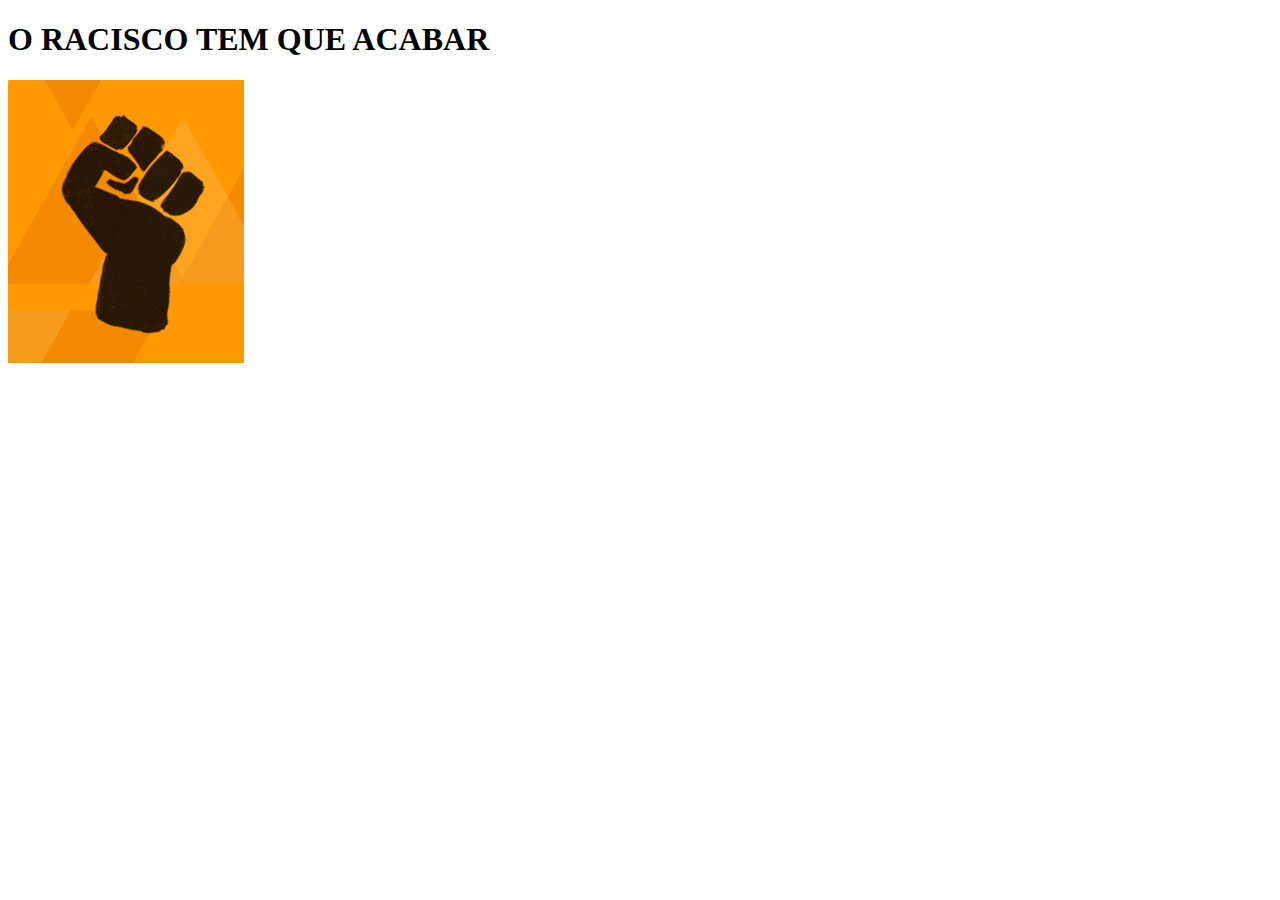
<file: projeto integrador trabalho/códico/index.html>
<!DOCTYPE html>
<html lang="en">
<head>
    <meta charset="UTF-8">
    <meta name="viewport" content="width=device-width, initial-scale=1.0">
    <title>Document</title>
</head>
<body>
    <header>
        <h1>O RACISCO TEM QUE ACABAR</h1><img src="arquivos/recisco punho.png" alt="">
</body>
    </header>
    
</html>
</file>
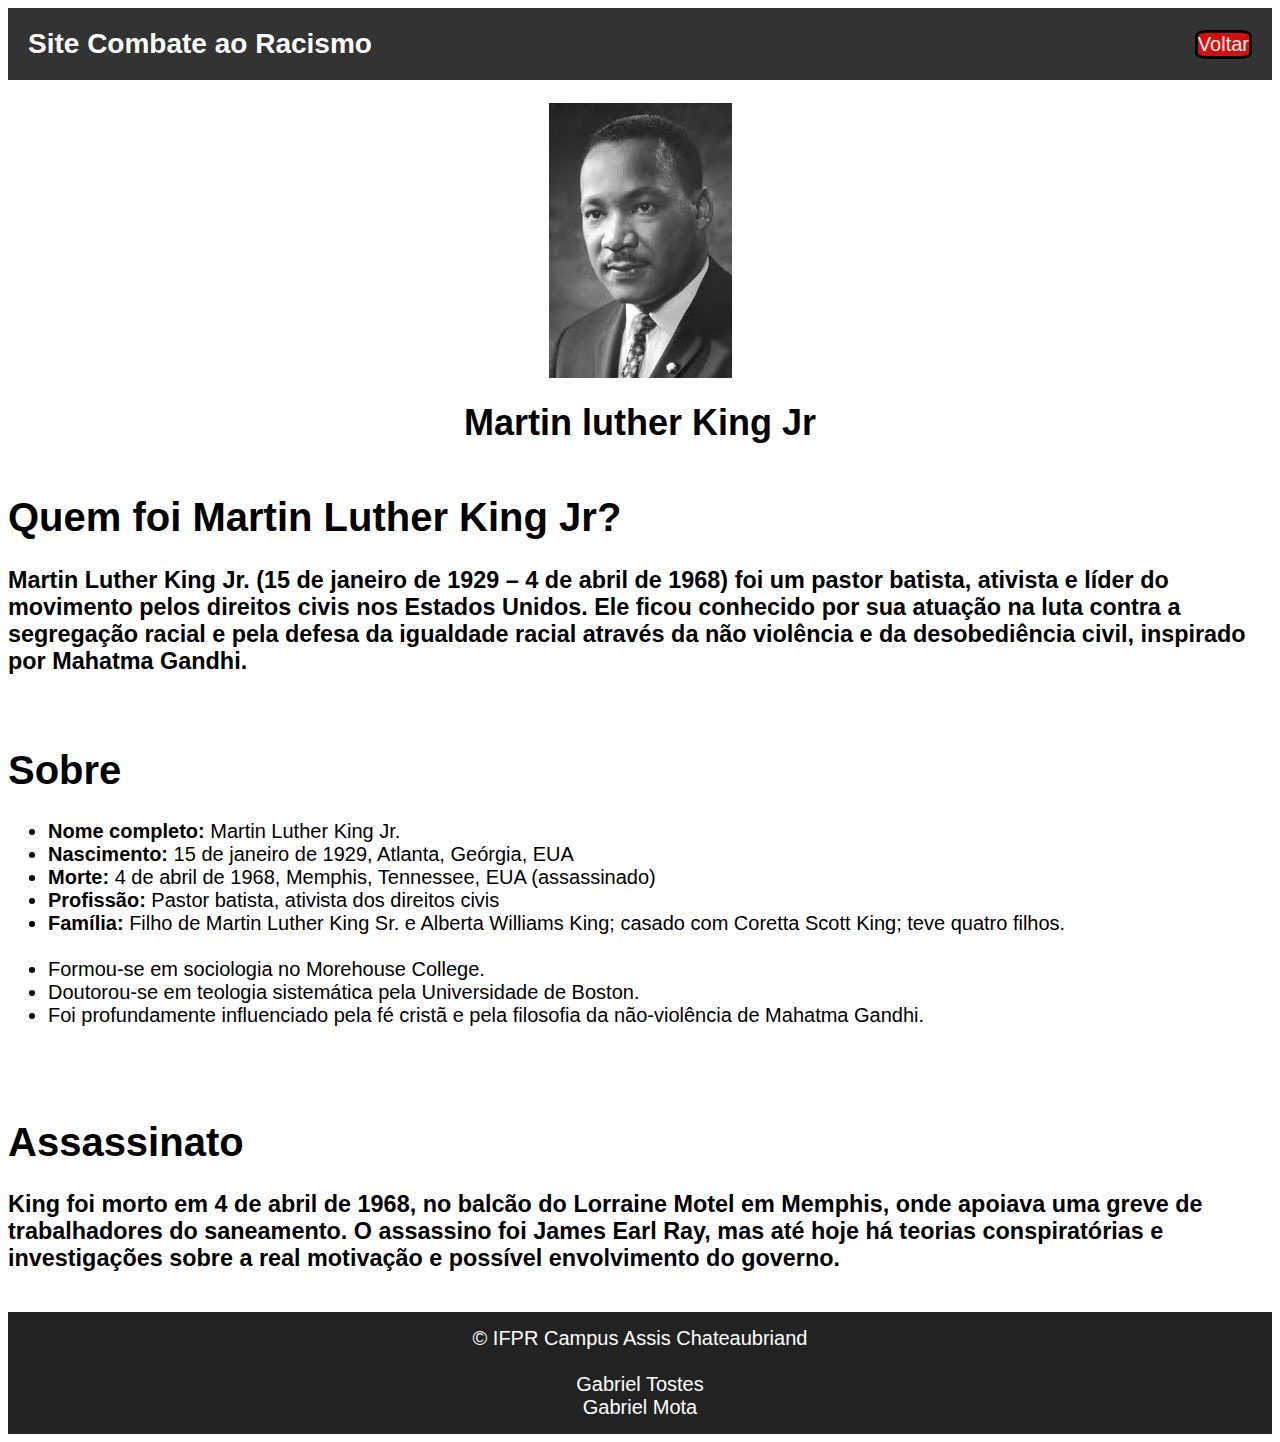
<file: martin.html>
<!DOCTYPE html>
<html lang="pt-br">
<head>
    <meta charset="UTF-8">
    <meta name="viewport" content="width=device-width, initial-scale=1.0">
    <title>Martin luther King Jr</title>
    <link rel="stylesheet" href="css/stylemartinerosa.css">
</head>
<header>
     <div class="cabecalho">
      <h1>Site Combate ao Racismo</h1>
    </div>
    <a href="index.html">Voltar</a>
</header>
<br>
<body>
    <div class="imagem">
    <img src="imagens/martin.png">
</div>
<div class="nome">
    <h1>Martin luther King Jr</h1>
</div>
</body>
<main>
    <h1><strong>Quem foi Martin Luther King Jr?</strong></h1>
    <h3>Martin Luther King Jr. (15 de janeiro de 1929 – 4 de abril de 1968) foi um pastor batista, ativista e líder do movimento pelos direitos civis nos Estados Unidos. Ele ficou conhecido por sua atuação na luta contra a segregação racial e pela defesa da igualdade racial através da não violência e da desobediência civil, inspirado por Mahatma Gandhi.</h3>
    <br>
    <h1>Sobre</h1>
    <ul>
        <li><strong>Nome completo:</strong> Martin Luther King Jr.</li>
        <li><strong>Nascimento:</strong> 15 de janeiro de 1929, Atlanta, Geórgia, EUA</li>
        <li><strong>Morte:</strong> 4 de abril de 1968, Memphis, Tennessee, EUA (assassinado)</li>
        <li><strong>Profissão:</strong> Pastor batista, ativista dos direitos civis</li>
        <li><strong>Família:</strong> Filho de Martin Luther King Sr. e Alberta Williams King; casado com Coretta Scott King; teve quatro filhos.</li>
        <br>
        <li>Formou-se em sociologia no Morehouse College.</li>
        <li>Doutorou-se em teologia sistemática pela Universidade de Boston.</li>
        <li>Foi profundamente influenciado pela fé cristã e pela filosofia da não-violência de Mahatma Gandhi.</li>
    </ul>
    <br>
    <br>
    <h1>Assassinato</h1>
    <h3>King foi morto em 4 de abril de 1968, no balcão do Lorraine Motel em Memphis, onde apoiava uma greve de trabalhadores do saneamento.
O assassino foi James Earl Ray, mas até hoje há teorias conspiratórias e investigações sobre a real motivação e possível envolvimento do governo.</h3>
<footer>
    &copy; IFPR Campus Assis Chateaubriand
    <br>
    <br>
    Gabriel Tostes
    <br>
    Gabriel Mota
  </footer>
</main>
</html>
</file>
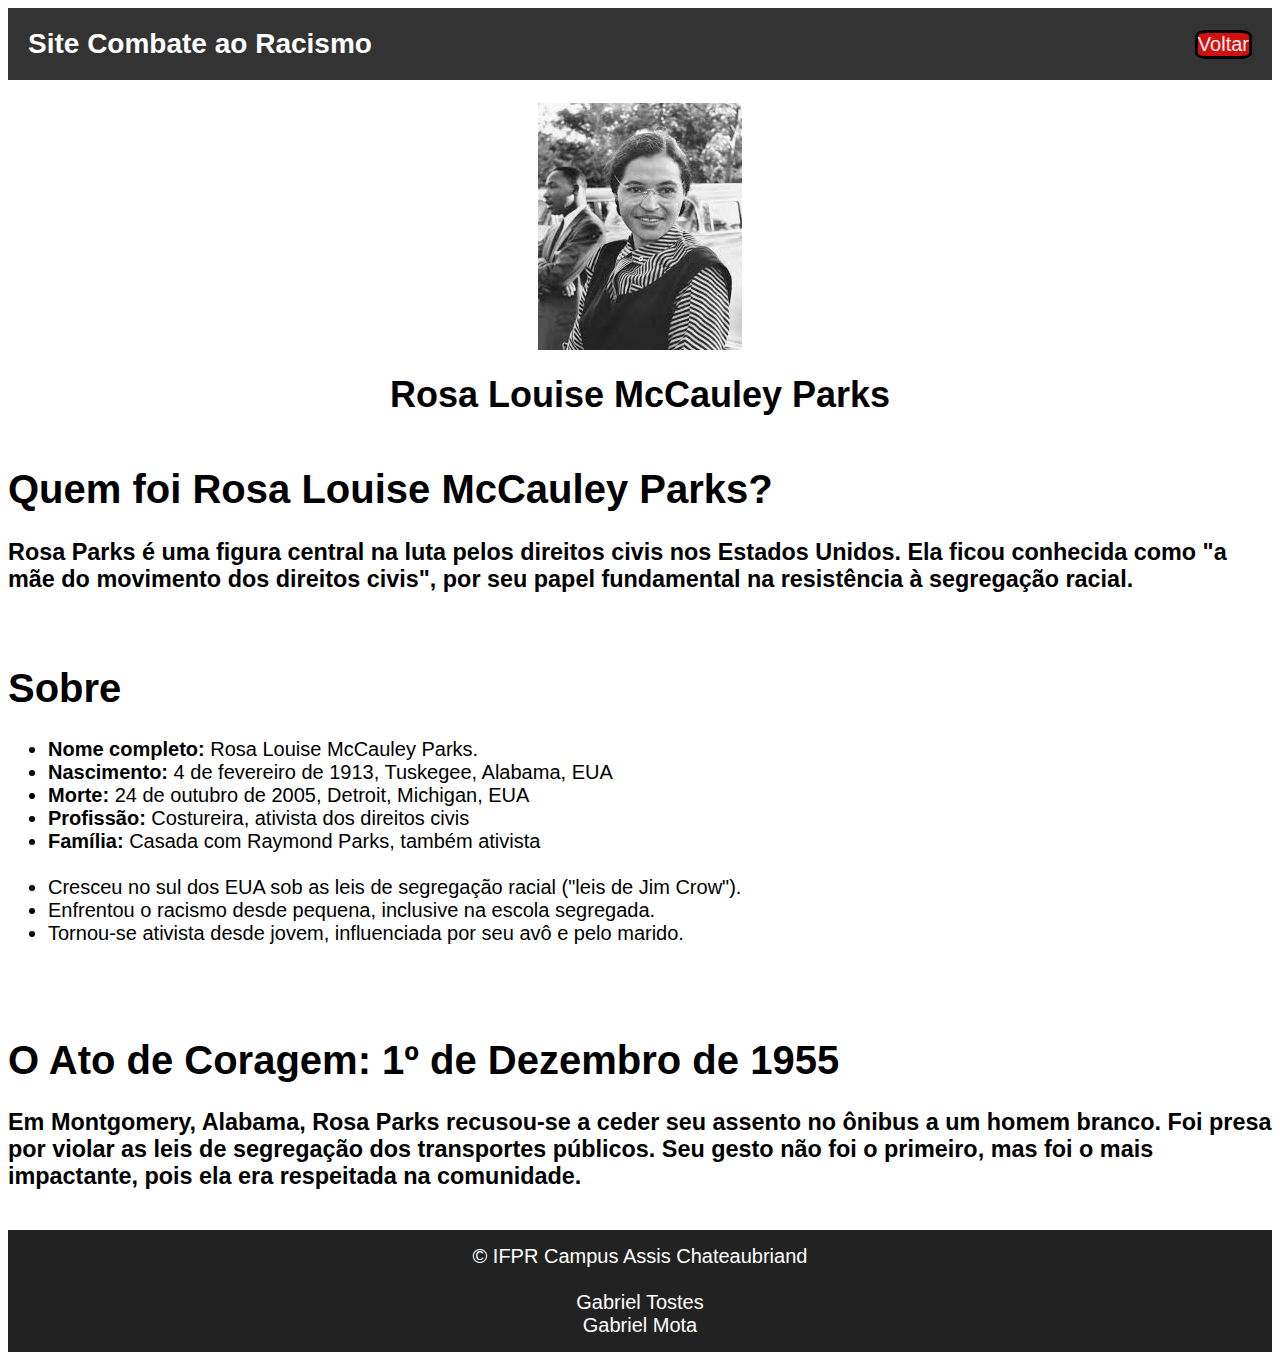
<file: rosa.html>
<!DOCTYPE html>
<html lang="pt-br">
<head>
    <meta charset="UTF-8">
    <meta name="viewport" content="width=device-width, initial-scale=1.0">
    <title>Rosa Louise McCauley Parks</title>
    <link rel="stylesheet" href="css/stylemartinerosa.css">
</head>
<header>
     <div class="cabecalho">
      <h1>Site Combate ao Racismo</h1>
    </div>
    <a href="index.html">Voltar</a>
</header>
<br>
<body>
    
    <div class="imagem">
    <img src="imagens/rosa.png">
</div>
<div class="nome">
    <h1>Rosa Louise McCauley Parks</h1>
</div>
</body>
<main>
    <h1><strong>Quem foi Rosa Louise McCauley Parks?</strong></h1>
    <h3>Rosa Parks é uma figura central na luta pelos direitos civis nos Estados Unidos. Ela ficou conhecida como "a mãe do movimento dos direitos civis", por seu papel fundamental na resistência à segregação racial.</h3>
    <br>
    <h1>Sobre</h1>
    <ul>
        <li><strong>Nome completo:</strong> Rosa Louise McCauley Parks.</li>
        <li><strong>Nascimento:</strong> 4 de fevereiro de 1913, Tuskegee, Alabama, EUA</li>
        <li><strong>Morte:</strong> 24 de outubro de 2005, Detroit, Michigan, EUA</li>
        <li><strong>Profissão:</strong>  Costureira, ativista dos direitos civis</li>
        <li><strong>Família:</strong> Casada com Raymond Parks, também ativista</li>
        <br>
        <li>Cresceu no sul dos EUA sob as leis de segregação racial ("leis de Jim Crow").</li>
        <li>Enfrentou o racismo desde pequena, inclusive na escola segregada.</li>
        <li>Tornou-se ativista desde jovem, influenciada por seu avô e pelo marido.</li>
    </ul>
    <br>
    <br>
    <h1>O Ato de Coragem: 1º de Dezembro de 1955</h1>
    <h3>Em Montgomery, Alabama, Rosa Parks recusou-se a ceder seu assento no ônibus a um homem branco.
Foi presa por violar as leis de segregação dos transportes públicos.
Seu gesto não foi o primeiro, mas foi o mais impactante, pois ela era respeitada na comunidade.</h3>
<footer>
    &copy; IFPR Campus Assis Chateaubriand
    <br>
    <br>
    Gabriel Tostes
    <br>
    Gabriel Mota
  </footer>
</main>
</html>
</file>
<file: css/stylemartinerosa.css>
.imagem {
    display: flex;
      justify-content: center; 
      align-items: center;
}

.nome{
    display: flex;
      justify-content: center; 
      align-items: center;
    font-size: large;
}



header a{
  border: 3px solid black;
  border-radius: 20%;
background-color: rgb(211, 16, 16);
text-decoration: none;
color: rgb(255, 240, 240);
}
body{
  font-size: 20px;
 font-family: Arial, Helvetica, sans-serif;
  background-color: white;
}
.cabecalho {
  max-width: 60%;
}

.cabecalho h1 {
  margin: 0;
  font-size: 28px;
}
  
header {
  background-color: #333;
  color: white;
  padding: 20px;
  display: flex;
  justify-content: space-between;
  align-items: center;
  flex-wrap: wrap;
}
footer {
  background-color: #222;
  color: white;
  text-align: center;
  padding: 15px;
  margin-top: 40px;
}
</file>
